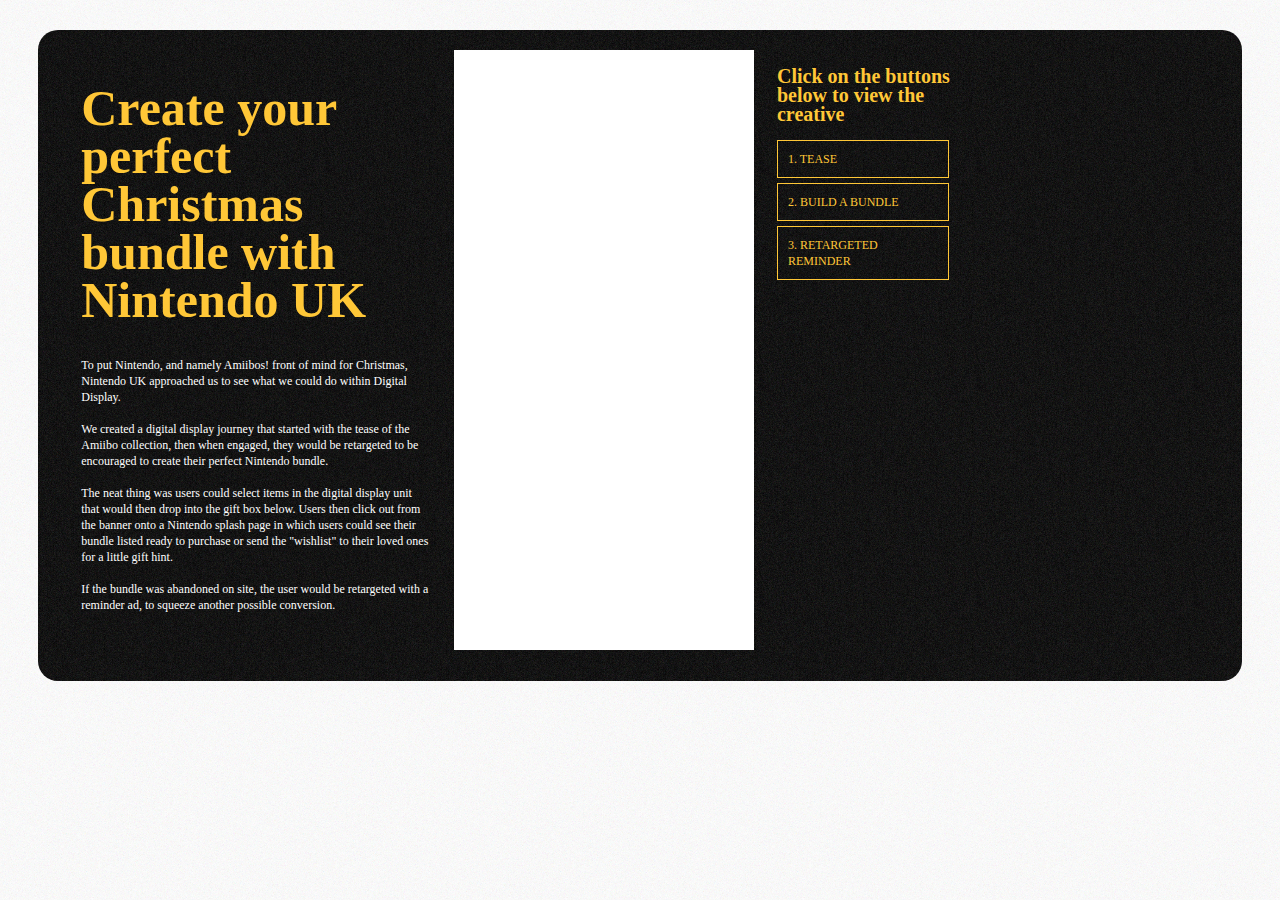
<file: index.html>
<!DOCTYPE html>
<html>
<head>
	<meta charset="utf-8">
	<meta name="viewport" content="width=device-width, initial-scale=1">
	<title>NINTENDO GIFTING</title>
	<script src="https://cdnjs.cloudflare.com/ajax/libs/gsap/3.10.4/gsap.min.js"></script>
	<script src="fbf.js"></script>
</head>
<body>
	<!--
	want to showcase the nintendo creative
	one side with the funnel to show the sort of levels / audience segmentatio
	bit of a write up
	want a drop down or click on to load ad into iframe correctly

	-->
		<style>
			body {background-color: fff; font-family:roboto; 

        background-image: none, url([data-uri]);
   

			}
			h1   {color: #ffc737;font-size:50px; line-height: 48px;}
			h2 	{color: #ffc737;font-size:20px; line-height: 19px;}
			
			#wrap { padding:20px 20px; margin:30px 30px; border-radius:20px; background-color:#000; overflow:auto; 
				       background-image: none, url([data-uri]);
			}
			#preview { border:0; }
			.threecol { /*background-color:#345;*/  margin-left:2%; float:left; width:30%; color:#fff; font-size:12px; line-height: 16px;}
			#middle{width:300px;}

			/*table*/
			.tg  {border-collapse:collapse;border-spacing:0; background-color: #fff; color:#000;}
			.tg td{border-color:black;border-style:solid; border-width:1px;font-size:14px;
			  overflow:hidden;padding:10px 5px;word-break:normal;}
			.tg th{font-size:14px;
			  font-weight:normal;overflow:hidden;padding:10px 5px;word-break:normal;}
			.tg .tg-0lax{text-align:left;vertical-align:top; }

			.HARDWARE, .MARIOKART{cursor: pointer;}
			.HARDWARE:hover , .MARIOKART:hover{background-color: #666;}
			.HARDWARE:active {background-color: #fff;}


			#gradone{
				background: rgb(135,253,29);
				background: linear-gradient(0deg, rgba(135,253,29,1) 0%, rgba(0,255,231,1) 100%);
			}
			#gradtwo{
				background: rgb(255,231,0);
				background: linear-gradient(0deg, rgba(255,231,0,1) 0%, rgba(135,253,29,1) 100%);
			}
			#gradthree{
				background: rgb(253,29,29);
				background: linear-gradient(0deg, rgba(253,29,29,1) 0%, rgba(255,231,0,1) 100%);
			}


			#intro{border-radius: 10px; background-color: #fff;}
			#middleone{text-align: center;}

			#iframe-carousel {
 
  width: 300px; /* Adjust width as needed */
  height: 2000px; /* Adjust height as needed */
  overflow: hidden; /* Hide overflowing iframes */
}

#bannerbox{
	width: 300px;
	height:600px;
	overflow: hidden;
}

.iframe {
  float:left;
  
  width: 300px;
  height: 600px;
  border:0px;

  margin-bottom: 20px;
  background: #fff;
  
 }

 #one {

 }

 #two {
 		
 }

 #three {
 	
 
 }
/*
.iframe:nth-child(2) {
  opacity: 1; 
  z-index: 2; 
}*/

.arrow {
  position: absolute;
  top: 50%;
  transform: translateY(-50%); /* Center buttons vertically */
  padding: 10px;
  background-color: rgba(0, 0, 0, 0.5); /* Semi-transparent background */
  color: white;
  cursor: pointer;
}

.arrow.prev {
  left: 10px; /* Left arrow position */
}

.arrow.next {
  right: 10px; /* Right arrow position */
}


#banner_show{
	width:800px;
	height:800px;
	border: 1px solid #444;
}

#buttonhouse{
	position: relative;
	bottom:0;
	width:50%;
}

.adpath{
	float:left;
	display: block;
	width:150px;
	background-color: none;
	margin-bottom: 5px;
	border: 1px solid #ffc737;
	padding:10px;
	cursor:pointer;
	color:#ffc737;
}
.adpath:hover{
	background-color: #ffc737;

	color:#000!important;
}

#buttonhouse{
	width:200px;
	height:500px;
	/*background-color: #998;*/
}

	</style>
	<div id="wrap">



<div class="threecol">
<div class="intro">
	<h1>Create your perfect Christmas bundle with Nintendo UK</h1>
	
To put Nintendo, and namely Amiibos! front of mind for Christmas, Nintendo UK approached us to see what we could do within Digital Display.
	<br /><br />
	We created a digital display journey that started with the tease of the Amiibo collection, then when engaged, they would be retargeted to be encouraged to create their perfect Nintendo bundle.
	<br /><br />
	The neat thing was users could select items in the digital display unit that would then drop into the gift box below. Users then click out from the banner onto a Nintendo splash page in which users could see their bundle listed ready to purchase or send the "wishlist" to their loved ones for a little gift hint.
	<br /><br />
If the bundle was abandoned on site, the user would be retargeted with a reminder ad, to squeeze another possible conversion.
	<br /><br />
	
	<br /><br />
</div>
</div>


<div class="threecol" id="middle">
	<div id="bannerbox">
	<div id="iframe-carousel">
	<iframe src="STAGE1/index.html" scrolling="no"  id="one" class="iframe" allow="cross-origin"></iframe>
	<iframe src="STAGE2/index.html" scrolling="no" id="two" class="iframe" allow="cross-origin"></iframe>
	<iframe src="STAGE3/index.html" scrolling="no" id="three" class="iframe" allow="cross-origin"></iframe>
	
	</div>
</div>

</div>
<div class="threecol">
		<!--<br /><br />	<br /><br />	<br /><br />	<br /><br />	<br /><br />	<br /><br />
			<br /><br />	<br /><br />	<br /><br />	<br /><br />	<br /><br />	<br /><br />
				<br /><br />	<br /><br />	<br /><br />	-->
	
<div id="buttonhouse">
	<h2>Click on the buttons below to view the creative</h2>
  <div id="tease" onclick="moveBanner(0)" class="adpath">1. TEASE</div>
 
  <div id="bundle"onclick="moveBanner(1)" class="adpath">2. BUILD A BUNDLE</div>
 
  <div id="retarg"onclick="moveBanner(2)" class="adpath">3. RETARGETED REMINDER</div>

  <div id="info">

  </div>
</div>

</div>
<script type="text/javascript">

//set up the carousel stuff
// want the sdie onees smaller


const ifone = document.getElementById("one");
const	iftwo	= document.getElementById('two');
const ifthree = document.getElementById("three")

const ifcar = document.getElementById("iframe-carousel")

const tease = document.getElementById("tease");
const	bundle	= document.getElementById('bundle');
const retarg = document.getElementById("retarg")

function moveBanner(num)
{
	 gsap.to(ifcar,{duration:0.5, y:(20*num+(num*600))*-1});

	 tease.style.cssText = "background-color:none!important;color:#ffc737;";
	 bundle.style.cssText = "background-color:none!important;color:#ffc737;";
	 retarg.style.cssText = "background-color:none!important;color:#ffc737;";

	 if(num == 0)
	 {
	 	console.log("banner one")
	 		ifone.src = "STAGE1/index.html";
	 		tease.style.cssText = "background-color:#ffc737!important;color:#000!important;";
	 } else if(num == 1)
	 {
	 	iftwo.src = "STAGE2/index.html";
	 	bundle.style.cssText = "background-color:#ffc737!important;color:#000!important;";
	 } else if(num == 2)
	 {
	 	ifthree.src = "STAGE3/index.html";
	 	retarg.style.cssText = "background-color:#ffc737!important;color:#000!important;";
	 } else {

	 }


	 
	// gsap.set(iftwo,{scale:0.7});
	// gsap.set(ifthree,{scale:0.7});
}




//tidyup();








/*
  const tableCells = document.querySelectorAll('table.tg tbody td');
  const previewIframe = document.getElementById("preview");
  const mpupreviewIframe = document.getElementById("mpupreview");
  const recordActivity = new Array();



  tableCells.forEach(cell => {
    cell.addEventListener('click', function() {
      const cellContent = this.textContent;
      const cellClass = this.className.split(" ")[1]; // This will be empty for cells without an id
      const rowId = this.parentNode.id; // Get parent row's id

      console.log(`Cell Content: ${cellContent}, Cell ID: ${cellClass}, Row ID: ${rowId}`);

      if (cellClass === null || cellClass === undefined || cellClass === "") {
      		console.log("shouldn't do anything")
			} else {
      	 recordActivity.push(this);
     		 console.log(recordActivity);
     		 updateTable();
     		 this.style.cssText = "background-color:#900; color:#fff;";
        previewIframe.src = `DC_DYNAMIC_ROUTE/?${cellClass}_${rowId}/${cellContent}/300x600/html`;
      }
      console.log(`DC_DYNAMIC_ROUTE/?${cellClass}_${rowId}/${cellContent}/300x600/html`)
       

      
    });
  });

  function updateTable()
  {
  	for (var i = 0; i < recordActivity.length-1; i++) {
  		recordActivity[i].style.cssText = "background-color:#777!important;";
  	}
  }
*/

</script>
</body>
</html>
</file>
